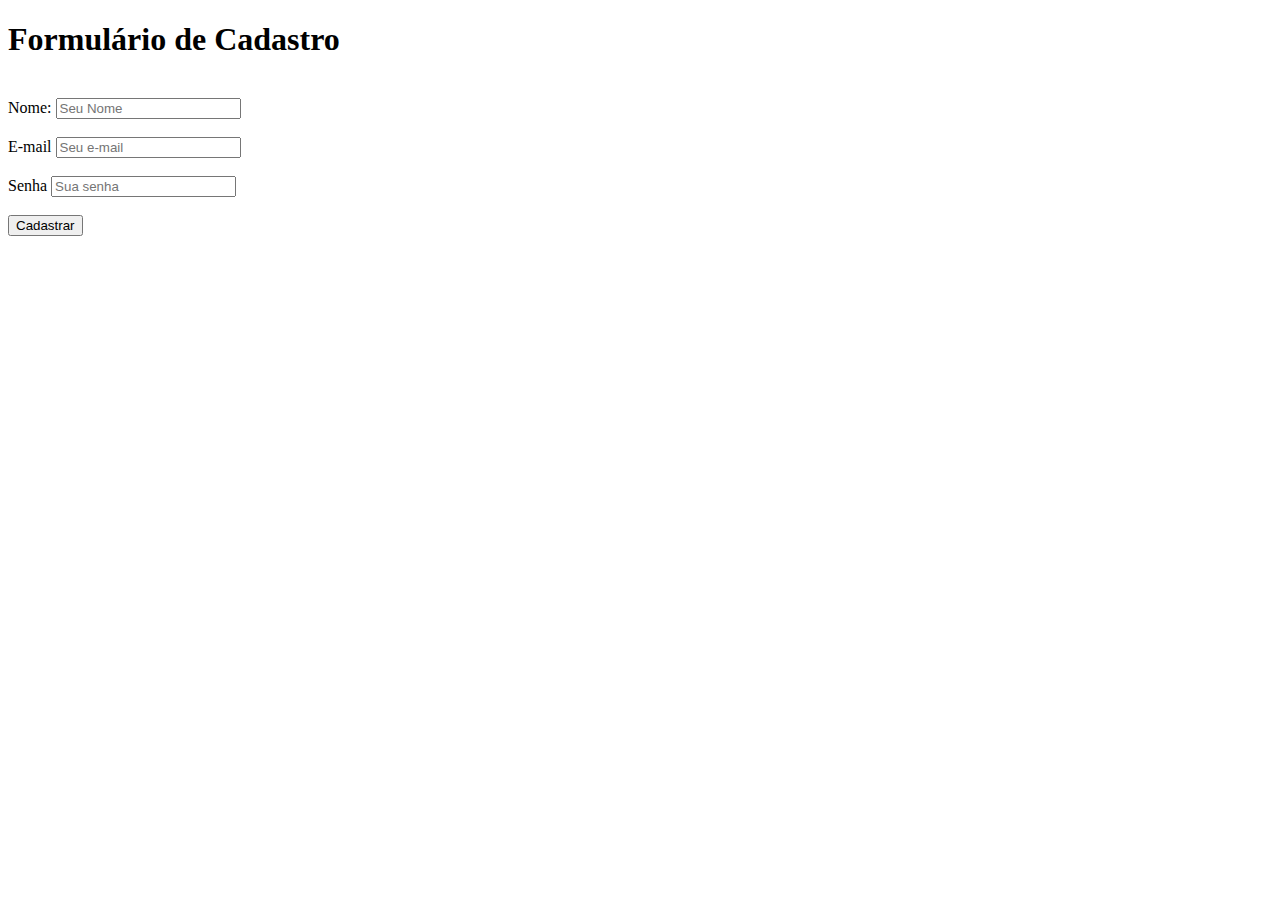
<file: exercício.html>
<!DOCTYPE html>
<html lang="en">
<head>
    <meta charset="UTF-8">
    <meta http-equiv="X-UA-Compatible" content="IE=edge">
    <meta name="viewport" content="width=device-width, initial-scale=1.0">
    <title>Exercicio HTML</title>
</head>
<body>
    <h1>Formulário de Cadastro</h1>
    <br>
    <form action="">
        <label for="Nome">Nome:</label>
        <input type="text" placeholder="Seu Nome" id="Nome">
        <br>
        <br>
        <label for="email">E-mail</label>
        <input type="email" placeholder="Seu e-mail" id="email">
        <br>
        <br>
        <label for="senha">Senha</label>
        <input type="password" placeholder="Sua senha" id="senha">
        <br>
        <br>
        <button type="submit">
            Cadastrar
        </button>

        
        
    </form>
</body>
</html>
</file>
